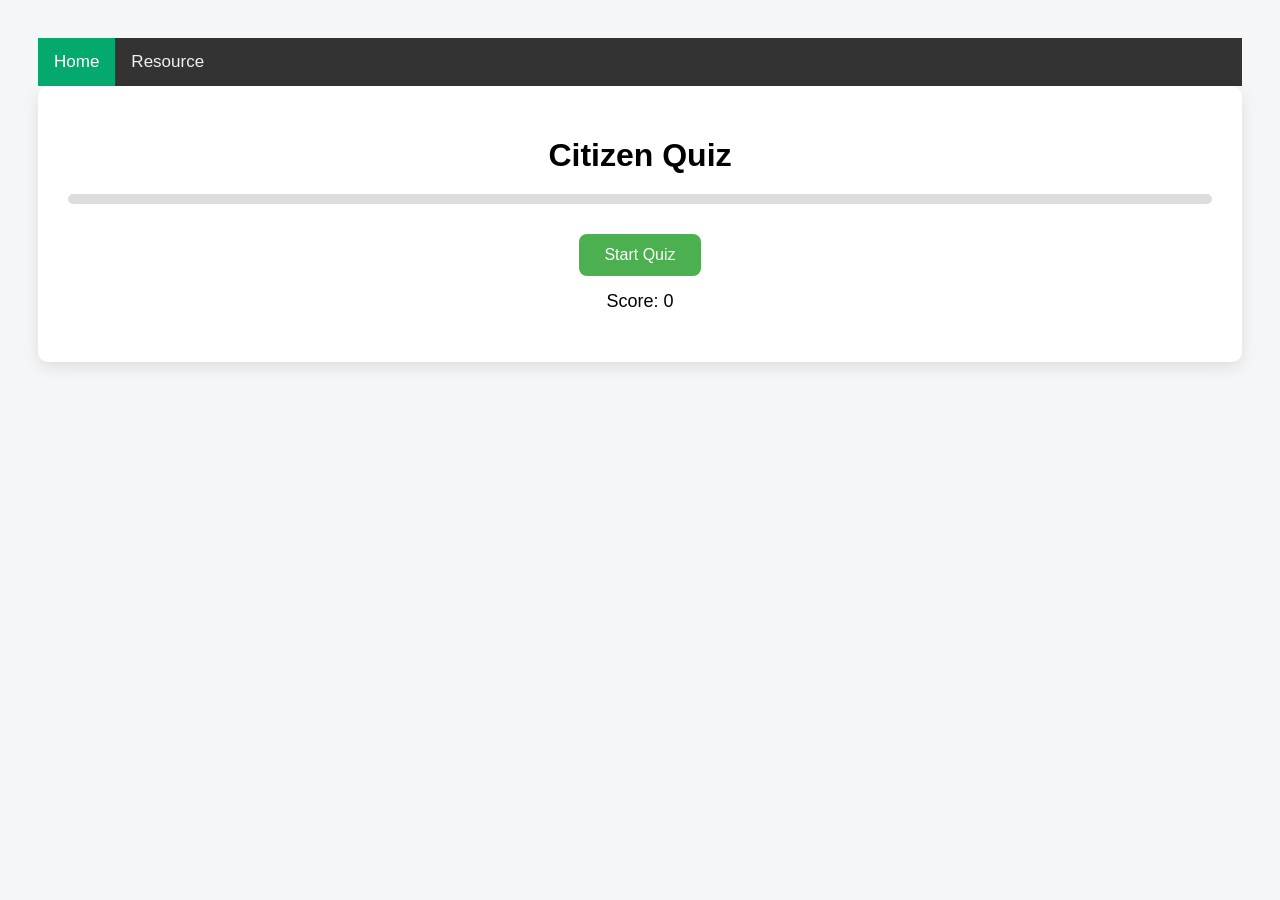
<file: index.html>
<!DOCTYPE html>
<html>
<head>

    <title>Citizen Quiz App</title>

    <link rel="stylesheet"  href="public/css/style.css" />

</head>

<body>
<div class="topnav">
    <a class="active" href="index.html">Home</a>
    <a target="_blank" href="resource.html">Resource</a>
</div>
<div class="container">

    <h1>Citizen Quiz</h1>

    <div id="counter"></div>

    <div class="progress">
        <div id="progressBar" class="progress-bar"></div>
    </div>

    <div id="question"></div>
    <button id="skipBtn" onclick="skipQuestion()" style="display:none;background:#ff9800;">
        Skip Question
    </button>

    <button id="startBtn" onclick="startQuiz()">Start Quiz</button>

    <button id="exitBtn" onclick="exitQuiz()" style="display:none;background:#e53935;">
        Exit Quiz
    </button>

    <div class="score">
        Score: <span id="score">0</span>
    </div>

    <div id="result" class="result"></div>

    <div id="summary" class="summary"></div>

</div>
<script src="public/js/questions.js"></script>
<script src="public/js/quiz.js"></script>
</body>
</html>
</file>
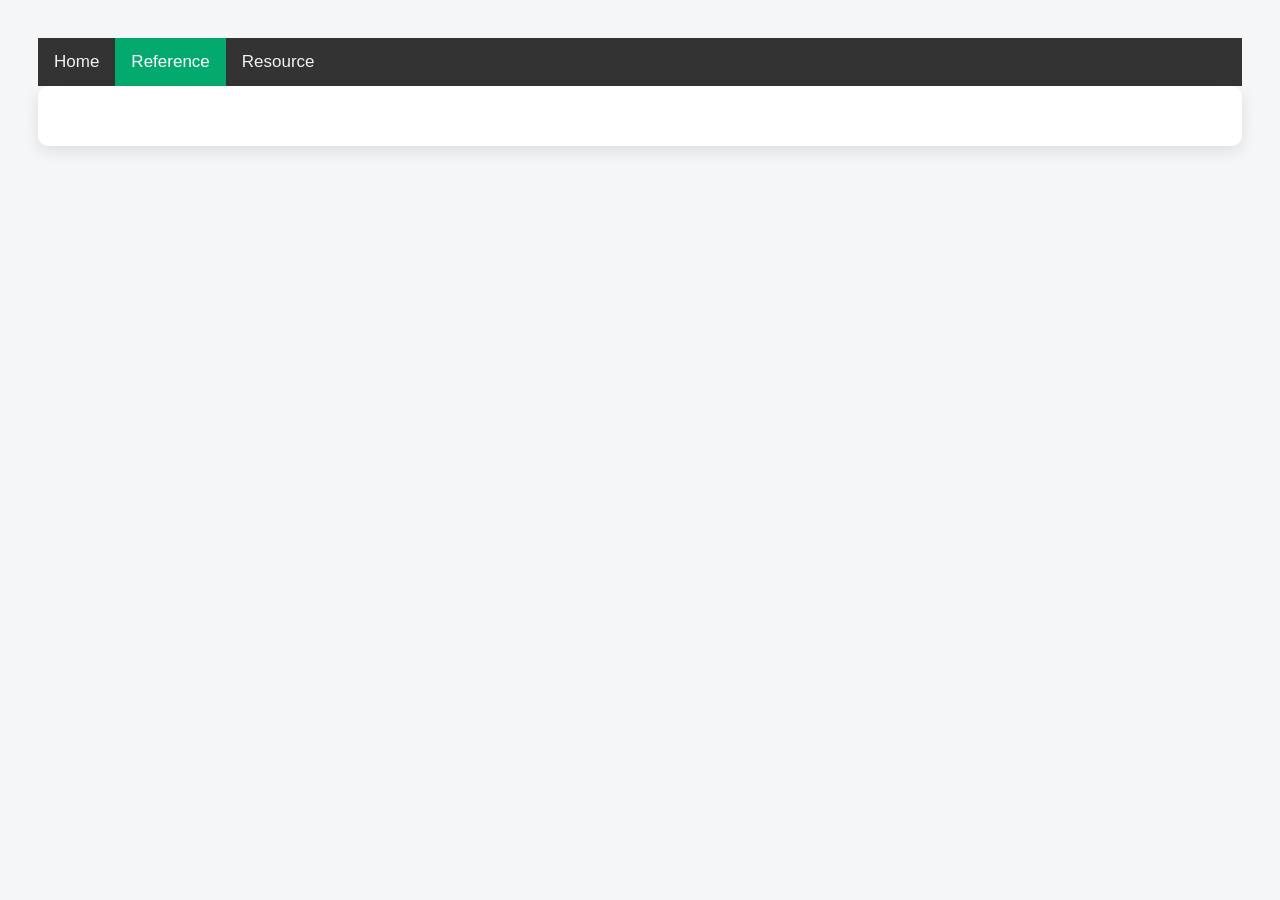
<file: reference.html>
<!DOCTYPE html>
<html>
<head>

    <title>Citizen Quiz App</title>

    <link rel="stylesheet"  href="public/css/style.css" />

</head>

<body>
<div class="topnav">
    <a href="index.html">Home</a>
    <a class="active" target="_blank" href="reference.html">Reference</a>
    <a target="_blank" href="resource.html">Resource</a>
</div>
<div id="qa-container" class="container">

</div>
<script src="public/js/questions.js"></script>
<script src="public/js/reference.js"></script>
</body>
</html>
</file>
<file: public/css/style.css>
body{
    font-family: Arial;
    background:#f4f6f8;
    text-align:center;
    padding:30px;
}

.container{
    margin:auto;
    background:white;
    padding:30px;
    border-radius:10px;
    box-shadow:0 5px 15px rgba(0,0,0,0.1);
}

h1{
    margin-bottom:10px;
}

#question{
    font-size:20px;
    margin:30px 0;
}

button{
    padding:12px 25px;
    border:none;
    border-radius:8px;
    background:#4CAF50;
    color:white;
    font-size:16px;
    cursor:pointer;
}

button:hover{
    background:#43a047;
}

.progress{
    height:10px;
    background:#ddd;
    border-radius:5px;
    overflow:hidden;
    margin-top:20px;
    margin-bottom:20px;
}

.progress-bar{
    height:10px;
    width:0%;
    background:#4CAF50;
}

.score{
    margin-top:15px;
    font-size:18px;
}

.result{
    margin-top:20px;
    font-weight:bold;
}
.pdf-fullscreen {
    height: 100vh; /* 100% of the viewport height */
    width: 100vw;  /* 100% of the viewport width */
    border: none; /* Optional: removes the default iframe border */
}
/* Add a black background color to the top navigation */
.topnav {
    background-color: #333;
    overflow: hidden;
}

/* Style the links inside the navigation bar */
.topnav a {
    float: left;
    color: #f2f2f2;
    text-align: center;
    padding: 14px 16px;
    text-decoration: none;
    font-size: 17px;
}

/* Change the color of links on hover */
.topnav a:hover {
    background-color: #ddd;
    color: black;
}

/* Add a color to the active/current link */
.topnav a.active {
    background-color: #04AA6D;
    color: white;
}
.question-box {
    background: #f5f5f5;
    padding: 15px;
    margin-bottom: 15px;
    border-radius: 8px;
    border: 1px solid #e1e1e1;
}
.answers { margin-top: 10px; padding-left: 20px; }
.toggle-btn { margin-top: 10px; padding: 6px 12px; cursor: pointer; }
</file>
